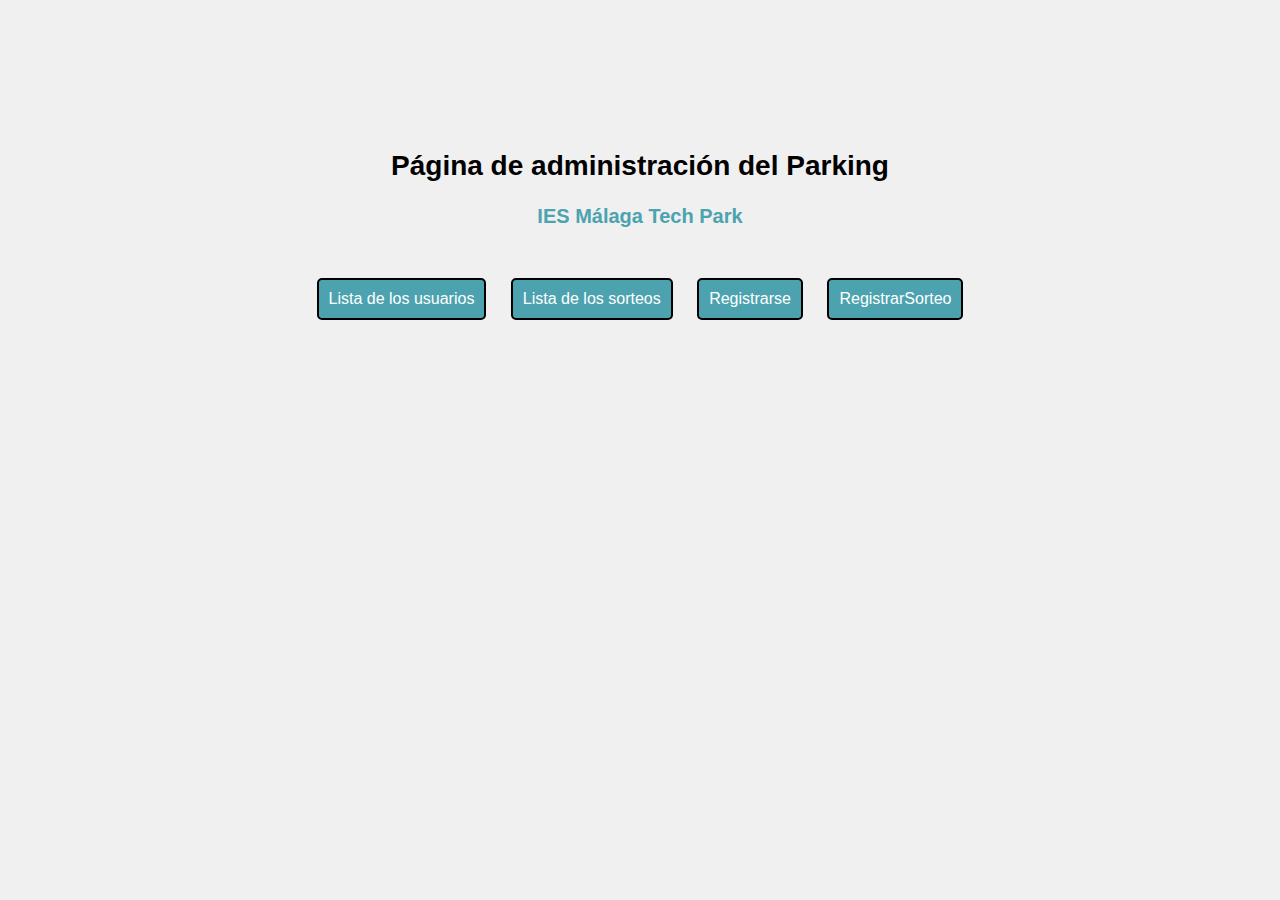
<file: src/main/resources/static/Index.html>
<!DOCTYPE html>
<html lang="en">
<head>
    <meta charset="UTF-8">
    <meta http-equiv="X-UA-Compatible" content="IE=edge">
    <meta name="viewport" content="width=device-width, initial-scale=1.0">
    <title>Inicio</title>
    <link rel="stylesheet" type="text/css" href="css/estilo.css"/>
</head>
<body>
   <h2>Página de administración del Parking</h2>
   <h4>IES Málaga Tech Park</h4>
   <ul>
    <li>
       <a href="usuarios">Lista de los usuarios</a> 
    </li>
    <li>
        <a href="sorteos">Lista de los sorteos</a> 
     </li>
   <li>
      <a href="createUser">Registrarse</a>
   </li>
   <li>
      <a href="createSorteo">RegistrarSorteo</a>
   </li>
   </ul>
</body>
</html>
</file>
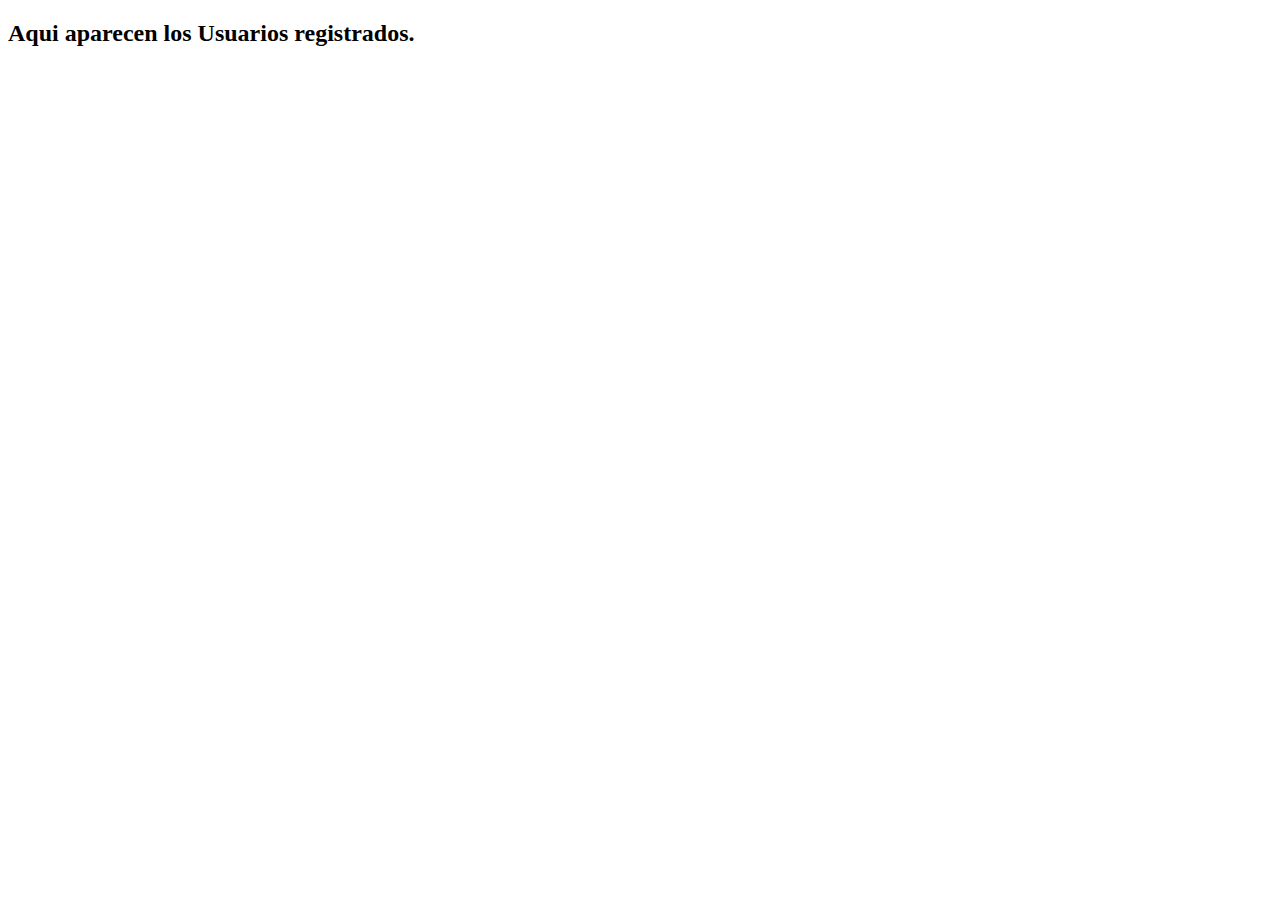
<file: src/main/resources/Templates/usuarios.html>
<!DOCTYPE html>
<html lang="en">
<head>
    <meta charset="UTF-8">
    <meta http-equiv="X-UA-Compatible" content="IE=edge">
    <meta name="viewport" content="width=device-width, initial-scale=1.0">
    <title>Usuarios</title>
</head>
<body>
    <h2>Aqui aparecen los Usuarios registrados.</h2>
</body>
</html>
</file>
<file: src/main/resources/static/css/estilo.css>
body {
  font-family: Arial, sans-serif;
  background-color: #F0F0F0;
}

h2 {
  font-size: 28px;
  text-align: center;
  margin-top: 150px;
}

h3 {
  font-size: 20px;
  text-align: center;
  margin-top: 30px;
}

h4{  
  font-size: 20px;
  text-align: center;
  margin-top: 1px;
  color: #4ca3af;
}

ul {
  list-style-type: none;
  margin: 0;
  padding: 0;
  text-align: center;
  margin-top: 50px;
}

li {
  display: inline-block;
  margin: 0 10px;
}

a {
  display: inline-block;
  padding: 10px;
  background-color: #4ca3af;
  border: solid 2px black;
  color: white;
  text-decoration: none;
  border-radius: 5px;
  transition: background-color 0.3s ease-in-out;
}

a:hover {
  background-color: #22348d;
}
#return {
  background-color: #4ca3af;
  color: white;
  border: none;
  border-radius: 5px;
  padding: 10px 20px;
  font-size: 16px;
  cursor: pointer;
  border: solid 2px black;
  transition: background-color 0.3s ease-in-out;
}

#return:hover {

  background-color: #ff21bc;
}
</file>
